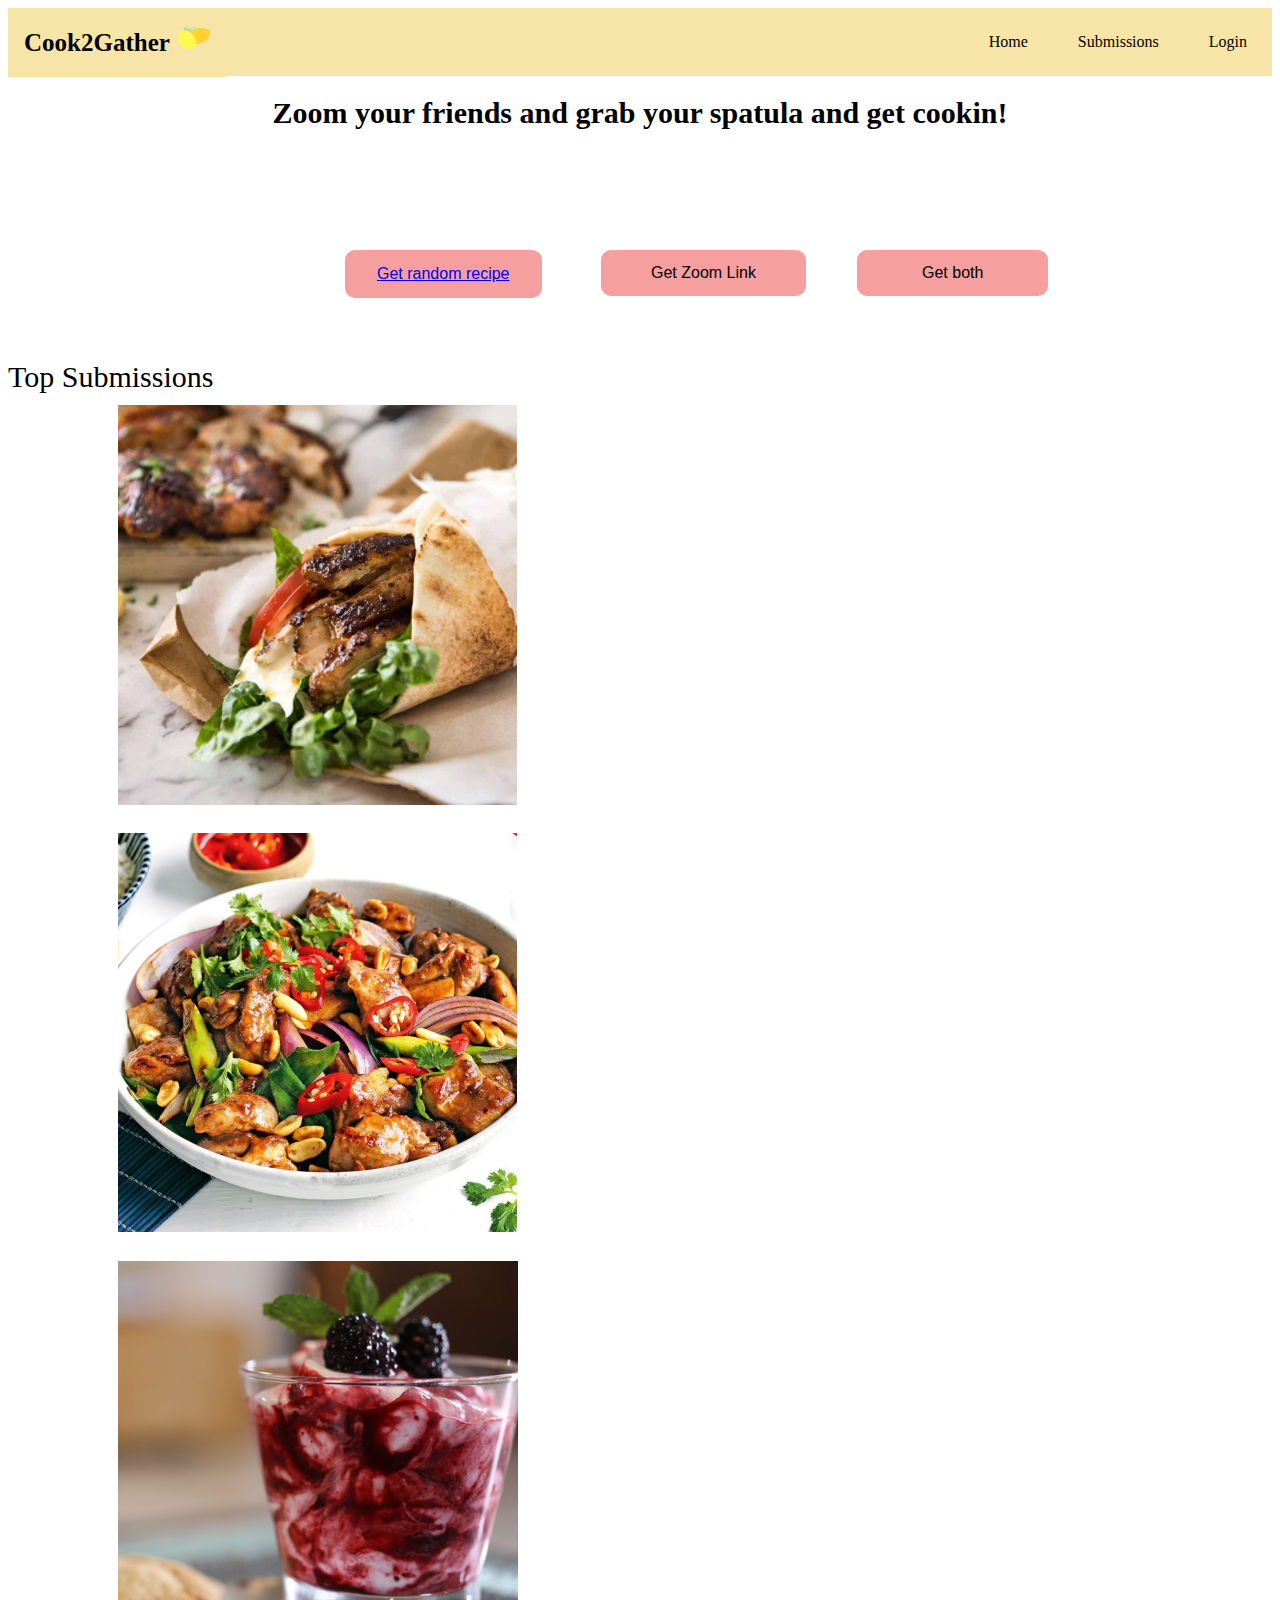
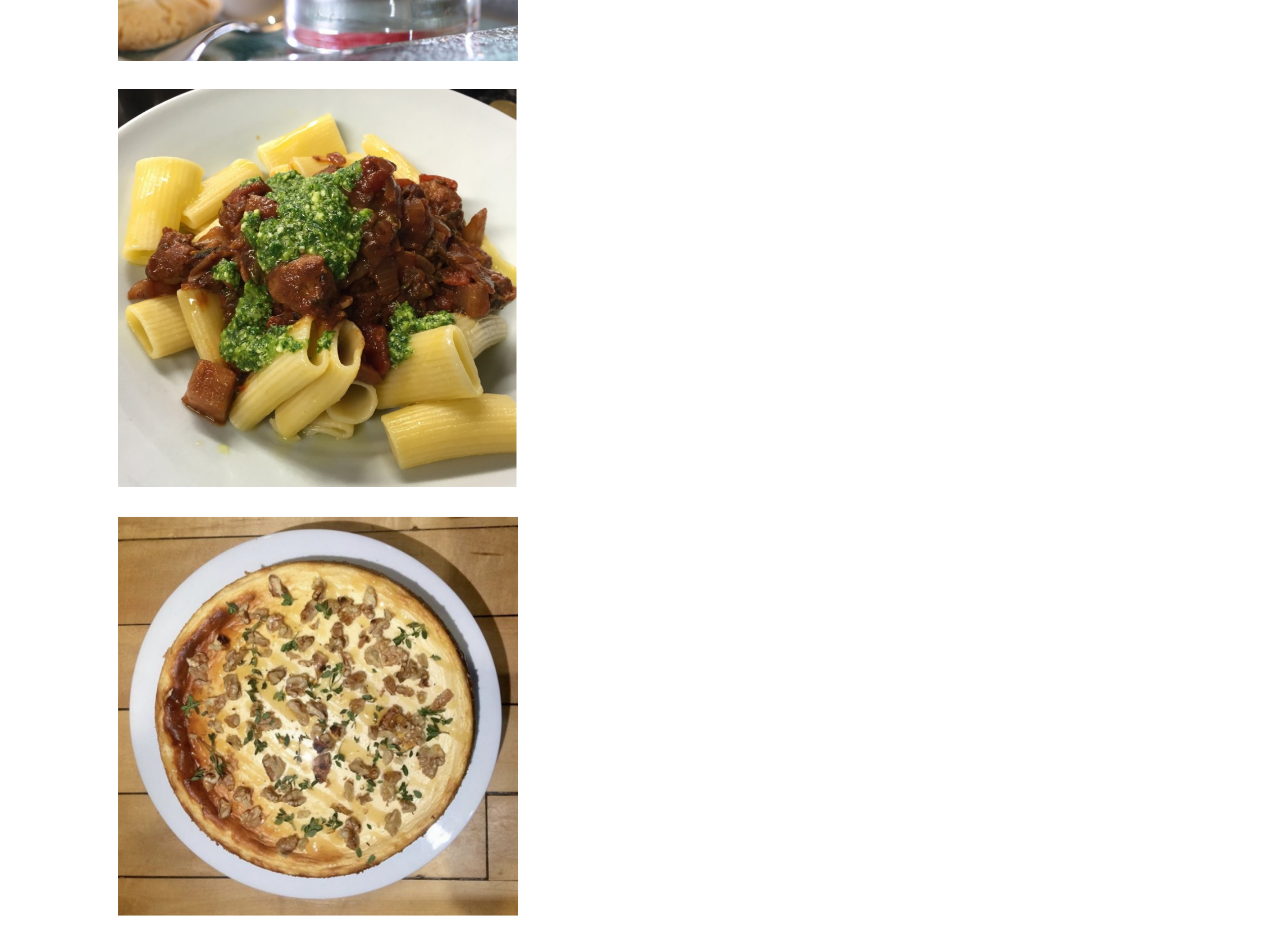
<file: index.html>
<!DOCTYPE html>
<html lang="en">
<head>
    <meta charset="UTF-8">
    <meta name="viewport" content="width=device-width, initial-scale=1.0">
    <link rel="stylesheet" type="text/css" href="style.css">
    <title>Document</title>
</head>
<body>
    <ul class="title">
        <li>
            Cook2Gather
            <img class ="logo" src = "logo.png">
        </li>
    </ul>
    <ul>
        
        <li><a href="login/index.html">Login</a></li>
        <li><a href="#Submissions">Submissions</a></li>
        
        <li><a href="#index.html">Home</a></li>
    </ul>

    <div class = "note">
        Zoom your friends and grab your spatula and get cookin!
    </div>
    <div>
        <button class ="button b1" type="button"><a href="receipegenerator">Get random recipe</a></button>
        <button class ="button b2" type="button">Get Zoom Link</button>
        <button class ="button b3" type="button">Get both</button>
    </div> 
    <div class = "submissions">
      Top Submissions 
      
      
    <!-- </div>
        <div class= "container">
            <div class = "imgs">
                <img class="i1" src  = "blackberryfool.png" width="200" height="200" >
                <img class="i2" src = "kungpaochicken.png" width="200" height="200">
                <img class="i3" src = "lambpasta.png" width="200" height="200">
                <img class="i4" src = "shawarma.png" width="200" height="200">
                <img class="i5" src  = "honeyyoghurtcheesecake.png" width="200" height="200" >
            
        </div>
        </div>
         -->
         <div class ="imgs">
         <div class="container">
            <img src="shawarma.png"  class="image i1" width="400" height="400">
            <div class="middle">
              <div class="text">Shawarma</div>
            </div>
          </div>
          <div class="container">
            <img src="kungpaochicken.png"  class="image i2" width="400" height="400">
            <div class="middle">
              <div class="text">Kung Pao Chicken</div>
            </div>
          </div>
          <div class="container">
            <img src="blackberryfool.png"  class="image i3" width="400" height= "400">
            <div class="middle">
              <div class="text">Blackberry Fool</div>
            </div>
          </div>
          <div class="container">
            <img src="lambpasta.png"  class="image i4" width="400" height="400">
            <div class="middle">
              <div class="text">Lamb Pasta</div>
            </div>
          </div>
          <div class="container">
            <img src="honeyyoghurtcheesecake.png"  class="image i5" width="400" height="400">
            <div class="middle">
              <div class="text">Honey Yoghurt Chesecake</div>
            </div>
          </div>
        </div>
</body>
</html>
</file>
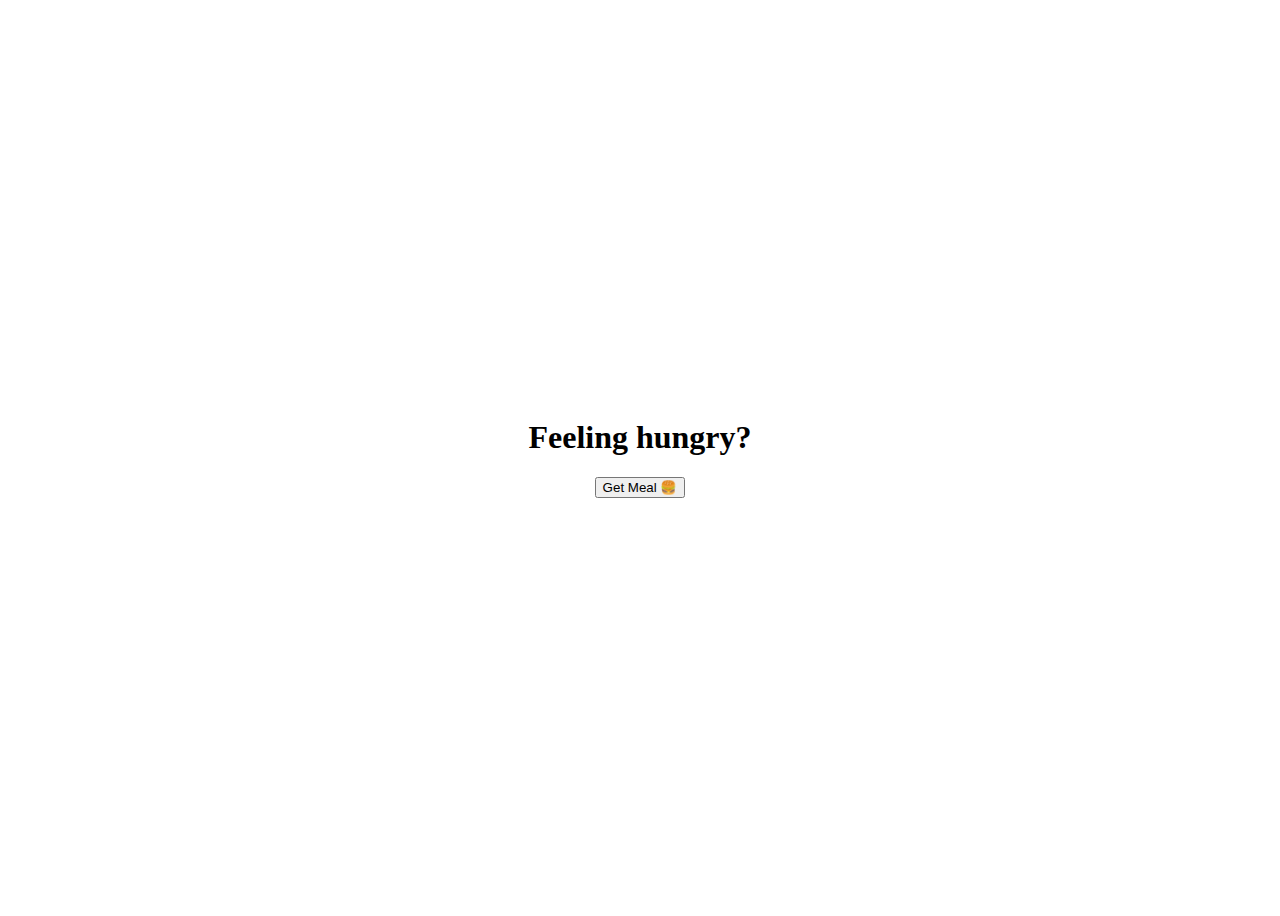
<file: receipegenerator/index.html>
<!DOCTYPE html>
<html lang="en">
<head>
    <meta charset="UTF-8">
    <meta name="viewport" content="width=device-width, initial-scale=1.0">
    <title>receipegen</title>
    <style>
        @import url('https://fonts.googleapis.com/css?family=Muli&display=swap');

* {
	box-sizing: border-box;
}

body {
	display: flex;
	flex-direction: column;
	justify-content: center;
	align-items: center;
	padding: 30px 0;
	min-height: 100vh;
}

img {
	max-width: 70%;
}

p {
	margin-bottom: 5px;
}

h3 {
	margin: 0;
}

h5 {
	margin: 10px 0;
}

li {
	margin-bottom: 0;
}

.meal {
	margin: 20px 0;
}

.text-center {
	text-align: center;
}

.videoWrapper {
	position: relative;
	padding-bottom: 56.25%;
	padding-top: 25px;
	height: 0;
}

.videoWrapper iframe {
	position: absolute;
	top: 0;
	left: 0;
	width: 50%;
	height: 100%;
}
    </style>
</head>
<body>
    <div class="container">
        <div class="row text-center">
            <h1>
                Feeling hungry?
            </h1>
            <button class="button-primary" id="get_meal">Get Meal 🍔</button>
    
        </div>
        <div id="meal" class="row meal"></div>
    </div>
    <script>
        const get_meal_btn = document.getElementById('get_meal');
const meal_container = document.getElementById('meal');

get_meal_btn.addEventListener('click', () => {
	fetch('https://www.themealdb.com/api/json/v1/1/random.php')
		.then(res => res.json())
		.then(res => {
		createMeal(res.meals[0]);
	});
});

const createMeal = (meal) => {
	const ingredients = [];
	// Get all ingredients from the object. Up to 20
	for(let i=1; i<=20; i++) {
		if(meal[`strIngredient${i}`]) {
			ingredients.push(`${meal[`strIngredient${i}`]} - ${meal[`strMeasure${i}`]}`)
		} else {
			// Stop if no more ingredients
			break;
		}
	}
	
	const newInnerHTML = `
		<div class="row">
			<div class="columns five">
				<img src="${meal.strMealThumb}" alt="Meal Image">
				${meal.strCategory ? `<p><strong>Category:</strong> ${meal.strCategory}</p>` : ''}
				${meal.strArea ? `<p><strong>Area:</strong> ${meal.strArea}</p>` : ''}
				${meal.strTags ? `<p><strong>Tags:</strong> ${meal.strTags.split(',').join(', ')}</p>` : ''}
				<h5>Ingredients:</h5>
				<ul>
					${ingredients.map(ingredient => `<li>${ingredient}</li>`).join('')}
				</ul>
			</div>
			<div class="columns seven">
				<h4>${meal.strMeal}</h4>
				<p>${meal.strInstructions}</p>
			</div>
		</div>
		${meal.strYoutube ? `
		<div class="row">
			<h5>Video Recipe</h5>
			<div class="videoWrapper">
				<iframe width="500" height="315"
				src="https://www.youtube.com/embed/${meal.strYoutube.slice(-11)}">
				</iframe>
			</div>
		</div>` : ''}
	`;
	
	meal_container.innerHTML = newInnerHTML;
}

    </script>
</body>
</html>
</file>
<file: style.css>
@import url('https://fonts.googleapis.com/css2?family=Poppins&display=swap');
.body{
    font-family: 'Poppins', sans-serif;
}
    ul {
	list-style-type: none;
	margin: 0;
	padding: 0;
	overflow: hidden;
	background-color: #F7E5A7;
  }
  
  li {
	float: right;
  }
  
  li a {
	display: block;
	color: rgb(0, 0, 0);
	text-align: center;
	padding: 25px 25px;
	text-decoration: none;
  }
  
  li a:hover {
	background-color: rgb(209, 173, 12);
  }
  .logo{
	height: 29px;
	width : 35px;
}
.title{
   float : left;
   display: block;
	color: rgb(0, 0, 0);
	text-align: center;
	padding: 14px 16px;
	line-height :40px;
	font-weight: bold;
	font-size: 25px;
	text-decoration: none;
}

.note{
    text-align: center;
    font-weight: bold;
    padding: 20px 16px;
    font-size: 30px;
}
.button {
    -moz-box-align: center;
    border: none;
    color:black;
    padding: 15px 32px;
    text-align: center;
    text-decoration: none;
    display: inline-block;
    font-size: 16px;
    margin: 25px 25px;
    cursor: pointer;
    background-color: #f69f9f;
    
    border-radius: 10px;
}
.b1{
    position: absolute;
	top:25%;
	left:25%;
  }
  .b2{
    position: absolute;
	top:25%;
    left:45%;
    padding: 14px 50px;
  }
  .b3{
    position: absolute;
	top:25%;
    left:65%;
    padding: 14px 65px;
  }
  .submissions{
    position: absolute;
    text-align: left;
    font-weight: light;
    font-size: 30px;
    display: block;
    top:40%;
 
  }
 
.container {
    position: relative;
    width: 50%;
  }
  
  .image {
    opacity: 1;
    display: block;
    /* width: 100%;
    height: auto; */
    transition: .5s ease;
    backface-visibility: hidden;
    
  }
  
  .middle {
    transition: .5s ease;
    opacity: 0;
    position: absolute;
    top: 50%;
    left: 50%;
    transform: translate(-50%, -50%);
    -ms-transform: translate(-50%, -50%);
    text-align: center;
  }
  
  .container:hover .image {
    opacity: 0.3;
  }
  
  .container:hover .middle {
    opacity: 1;
  }
  
  .text {
    background-color: #fcfcfc;
    color: rgb(0, 0, 0);
    font-size: 16px;
    padding: 16px 32px;
  }

   .imgs {
    position: absolute;
    
    top:50%;
    padding: 14px 55px;
}
.i1{
    left: 25%;
    padding: 14px 55px;
}
.i2{
    left: 45%;
    padding: 14px 55px;
}
.i3{
    left: 45%;
    padding: 14px 55px;
}
.i4{
    left: 45%;
    padding: 14px 55px;
}
.i5{
    left: 45%;
    padding: 14px 55px;
}
</file>
